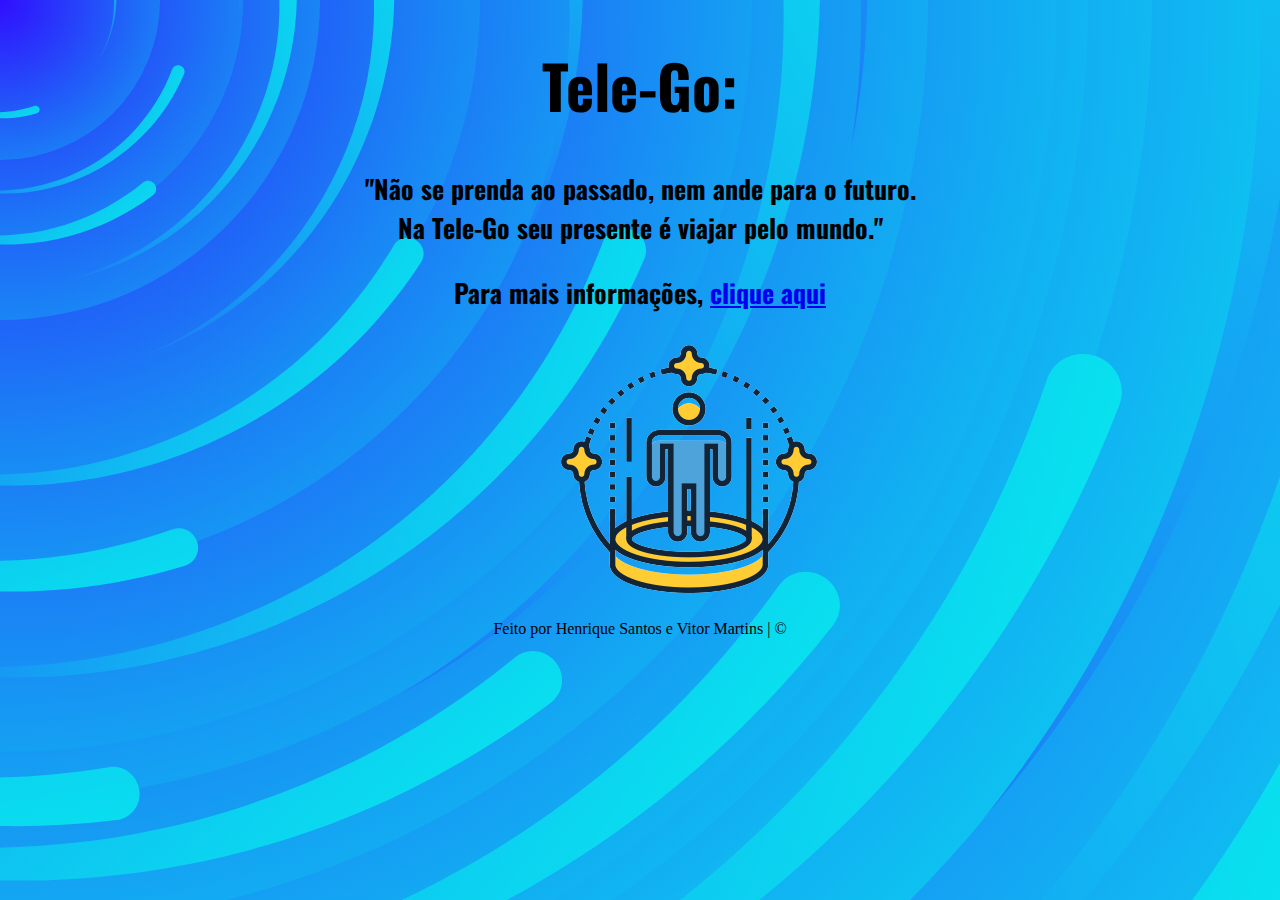
<file: index.html>
<!DOCTYPE html>
<html lang="pt-br">
<head>
    <link rel="preconnect" href="https://fonts.googleapis.com">
    <link rel="preconnect" href="https://fonts.gstatic.com" crossorigin>
    <link href="https://fonts.googleapis.com/css2?family=Oswald&display=swap" rel="stylesheet">

    <link rel="stylesheet" href="style.css">
    <meta charset="UTF-8">
    <meta name="viewport" content="width=device-width, initial-scale=1.0">
    <title>Tele-Go</title>
</head>
<body>
    <header>
        <h1>Tele-Go:</h1>
    </header>

    <main>
        <h2>"Não se prenda ao passado, nem ande para o futuro. <br>
            Na Tele-Go seu presente é viajar pelo mundo."<br>
        <p>Para mais informações, <a href="telego2.html">clique aqui</a></p></h2> 
    </main>

    <table>
        <tr>
            <td>
                <article>
                    <img src="teletransporte.png" alt="">
                </article>
            </td>
        </tr>
    </table>
    

</body>

<footer>
    <p>Feito por Henrique Santos e Vitor Martins | &copy; </p>
</footer>

</html>
</file>
<file: style.css>
footer{
    margin-bottom: 0;
}

body{
text-align: center;
background-color: #07EAEE;
background-image: url("data:image/svg+xml,%3Csvg xmlns='http://www.w3.org/2000/svg' viewBox='0 0 2000 1500'%3E%3Cdefs%3E%3CradialGradient id='a' gradientUnits='objectBoundingBox'%3E%3Cstop offset='0' stop-color='%23310EFF'/%3E%3Cstop offset='1' stop-color='%2307EAEE'/%3E%3C/radialGradient%3E%3ClinearGradient id='b' gradientUnits='userSpaceOnUse' x1='0' y1='750' x2='1550' y2='750'%3E%3Cstop offset='0' stop-color='%231c7cf7'/%3E%3Cstop offset='1' stop-color='%2307EAEE'/%3E%3C/linearGradient%3E%3Cpath id='s' fill='url(%23b)' d='M1549.2 51.6c-5.4 99.1-20.2 197.6-44.2 293.6c-24.1 96-57.4 189.4-99.3 278.6c-41.9 89.2-92.4 174.1-150.3 253.3c-58 79.2-123.4 152.6-195.1 219c-71.7 66.4-149.6 125.8-232.2 177.2c-82.7 51.4-170.1 94.7-260.7 129.1c-90.6 34.4-184.4 60-279.5 76.3C192.6 1495 96.1 1502 0 1500c96.1-2.1 191.8-13.3 285.4-33.6c93.6-20.2 185-49.5 272.5-87.2c87.6-37.7 171.3-83.8 249.6-137.3c78.4-53.5 151.5-114.5 217.9-181.7c66.5-67.2 126.4-140.7 178.6-218.9c52.3-78.3 96.9-161.4 133-247.9c36.1-86.5 63.8-176.2 82.6-267.6c18.8-91.4 28.6-184.4 29.6-277.4c0.3-27.6 23.2-48.7 50.8-48.4s49.5 21.8 49.2 49.5c0 0.7 0 1.3-0.1 2L1549.2 51.6z'/%3E%3Cg id='g'%3E%3Cuse href='%23s' transform='scale(0.12) rotate(60)'/%3E%3Cuse href='%23s' transform='scale(0.2) rotate(10)'/%3E%3Cuse href='%23s' transform='scale(0.25) rotate(40)'/%3E%3Cuse href='%23s' transform='scale(0.3) rotate(-20)'/%3E%3Cuse href='%23s' transform='scale(0.4) rotate(-30)'/%3E%3Cuse href='%23s' transform='scale(0.5) rotate(20)'/%3E%3Cuse href='%23s' transform='scale(0.6) rotate(60)'/%3E%3Cuse href='%23s' transform='scale(0.7) rotate(10)'/%3E%3Cuse href='%23s' transform='scale(0.835) rotate(-40)'/%3E%3Cuse href='%23s' transform='scale(0.9) rotate(40)'/%3E%3Cuse href='%23s' transform='scale(1.05) rotate(25)'/%3E%3Cuse href='%23s' transform='scale(1.2) rotate(8)'/%3E%3Cuse href='%23s' transform='scale(1.333) rotate(-60)'/%3E%3Cuse href='%23s' transform='scale(1.45) rotate(-30)'/%3E%3Cuse href='%23s' transform='scale(1.6) rotate(10)'/%3E%3C/g%3E%3C/defs%3E%3Cg transform='rotate(0 0 0)'%3E%3Cg transform='rotate(0 0 0)'%3E%3Ccircle fill='url(%23a)' r='3000'/%3E%3Cg opacity='0.5'%3E%3Ccircle fill='url(%23a)' r='2000'/%3E%3Ccircle fill='url(%23a)' r='1800'/%3E%3Ccircle fill='url(%23a)' r='1700'/%3E%3Ccircle fill='url(%23a)' r='1651'/%3E%3Ccircle fill='url(%23a)' r='1450'/%3E%3Ccircle fill='url(%23a)' r='1250'/%3E%3Ccircle fill='url(%23a)' r='1175'/%3E%3Ccircle fill='url(%23a)' r='900'/%3E%3Ccircle fill='url(%23a)' r='750'/%3E%3Ccircle fill='url(%23a)' r='500'/%3E%3Ccircle fill='url(%23a)' r='380'/%3E%3Ccircle fill='url(%23a)' r='250'/%3E%3C/g%3E%3Cg transform='rotate(0 0 0)'%3E%3Cuse href='%23g' transform='rotate(10)'/%3E%3Cuse href='%23g' transform='rotate(120)'/%3E%3Cuse href='%23g' transform='rotate(240)'/%3E%3C/g%3E%3Ccircle fill-opacity='0.1' fill='url(%23a)' r='3000'/%3E%3C/g%3E%3C/g%3E%3C/svg%3E");
background-attachment: fixed;
background-size: cover;
}

header{
    font-family: 'Oswald', sans-serif;
    font-size: 30px;
    /* título do site "Tele-go" */
}

h2{
    font-family: 'Oswald', sans-serif;
    font-size: 26px;
    /* frase do site */
}

img{
    margin-left: 550px;
}
</file>
